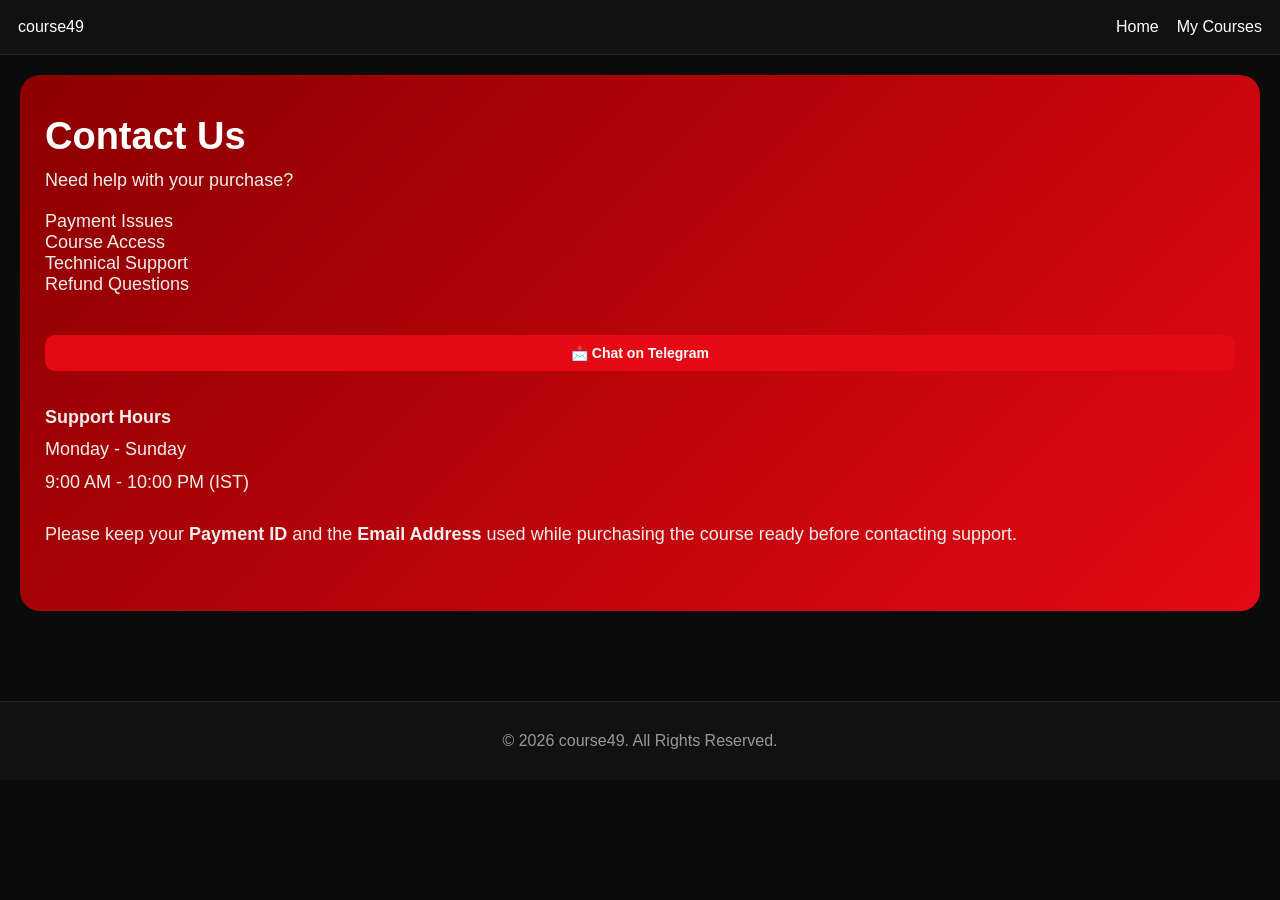
<file: contact.html>
<!DOCTYPE html>
<html lang="en">

<head>

<meta charset="UTF-8">

<meta name="viewport"
content="width=device-width,initial-scale=1.0">

<title>Contact Us | course49</title>

<link rel="stylesheet" href="style.css">

</head>

<body>

<header class="header">

<div class="logo">

course49

</div>

<nav>

<a href="index.html">Home</a>

<a href="my-courses.html">My Courses</a>

</nav>

</header>

<section class="hero">

<div class="banner">

<h1>Contact Us</h1>

<p>

Need help with your purchase?

</p>

<p>

Payment Issues<br>

Course Access<br>

Technical Support<br>

Refund Questions

</p>

<a
class="buy-btn"
href="https://t.me/course49_support_bot"
target="_blank"
style="display:inline-block;margin-top:20px;">

📩 Chat on Telegram

</a>

<p style="margin-top:30px;line-height:1.8;">

<b>Support Hours</b><br>

Monday - Sunday<br>

9:00 AM - 10:00 PM (IST)

</p>

<p style="margin-top:20px;line-height:1.8;">

Please keep your <b>Payment ID</b> and the
<b>Email Address</b> used while purchasing
the course ready before contacting support.

</p>

</div>

</section>

<footer>

© 2026 course49. All Rights Reserved.

</footer>

</body>

</html>
</file>
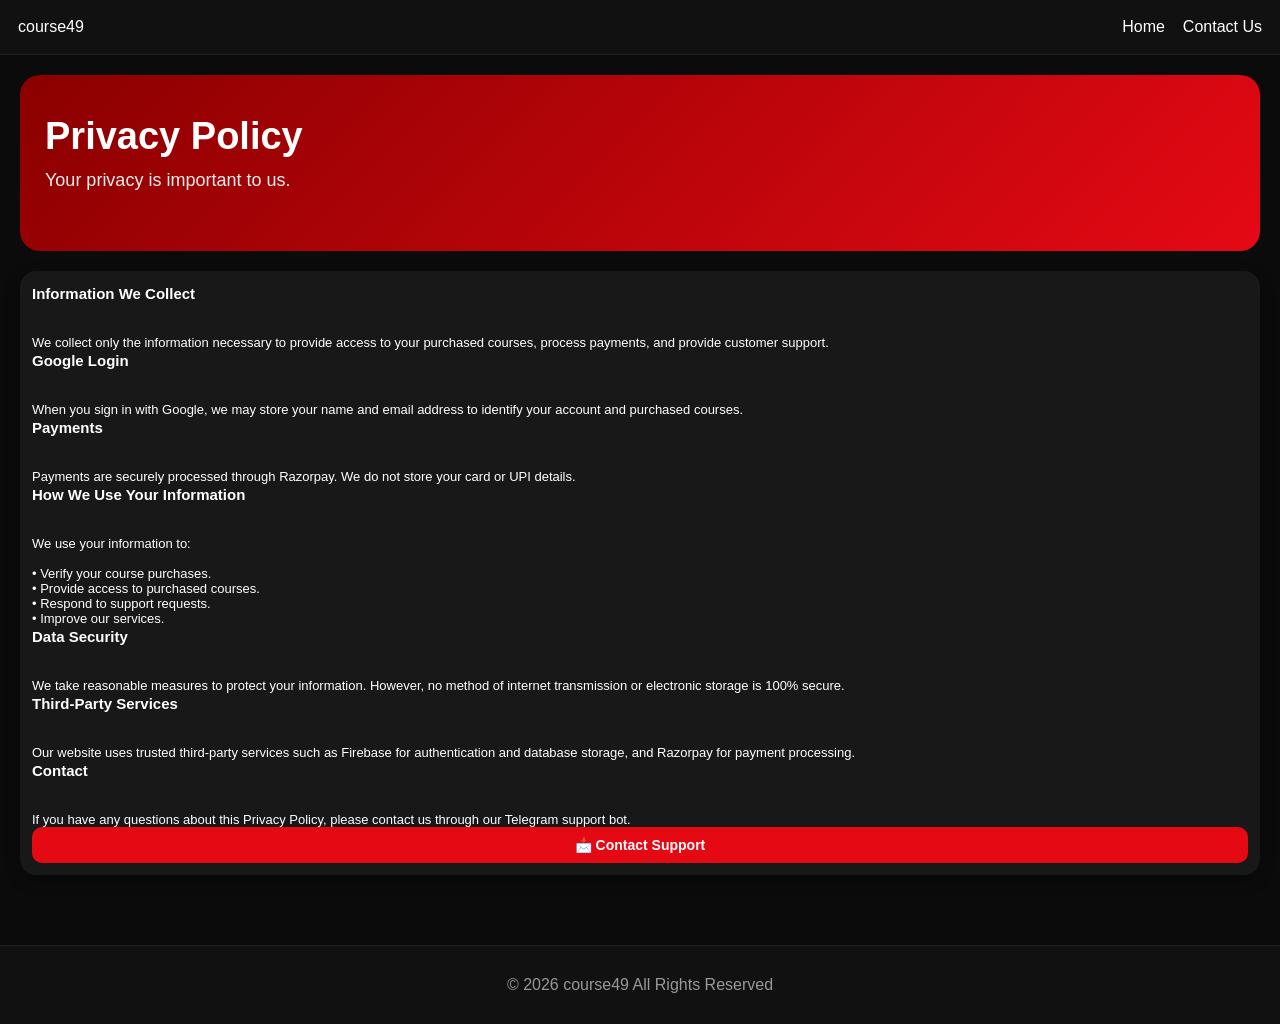
<file: privacy.html>
<!DOCTYPE html>
<html lang="en">

<head>

<meta charset="UTF-8">

<meta name="viewport"
content="width=device-width,initial-scale=1.0">

<title>Privacy Policy | course49</title>

<link rel="stylesheet" href="style.css">

</head>

<body>

<header class="header">

<div class="logo">

course49

</div>

<nav>

<a href="index.html">Home</a>

<a href="contact.html">Contact Us</a>

</nav>

</header>

<section class="hero">

<div class="banner">

<h1>Privacy Policy</h1>

<p>

Your privacy is important to us.

</p>

</div>

<div class="course-card">

<div class="course-content">

<h3>Information We Collect</h3>

<p>

We collect only the information necessary to provide access to your purchased courses, process payments, and provide customer support.

</p>

<h3>Google Login</h3>

<p>

When you sign in with Google, we may store your name and email address to identify your account and purchased courses.

</p>

<h3>Payments</h3>

<p>

Payments are securely processed through Razorpay. We do not store your card or UPI details.

</p>

<h3>How We Use Your Information</h3>

<p>

We use your information to:

<br><br>

• Verify your course purchases.<br>

• Provide access to purchased courses.<br>

• Respond to support requests.<br>

• Improve our services.

</p>

<h3>Data Security</h3>

<p>

We take reasonable measures to protect your information. However, no method of internet transmission or electronic storage is 100% secure.

</p>

<h3>Third-Party Services</h3>

<p>

Our website uses trusted third-party services such as Firebase for authentication and database storage, and Razorpay for payment processing.

</p>

<h3>Contact</h3>

<p>

If you have any questions about this Privacy Policy, please contact us through our Telegram support bot.

</p>

<a
class="buy-btn"
href="https://t.me/course49_support_bot"
target="_blank">

📩 Contact Support

</a>

</div>

</div>

</section>

<footer>

<p>

© 2026 course49

All Rights Reserved

</p>

</footer>

</body>

</html>
</file>
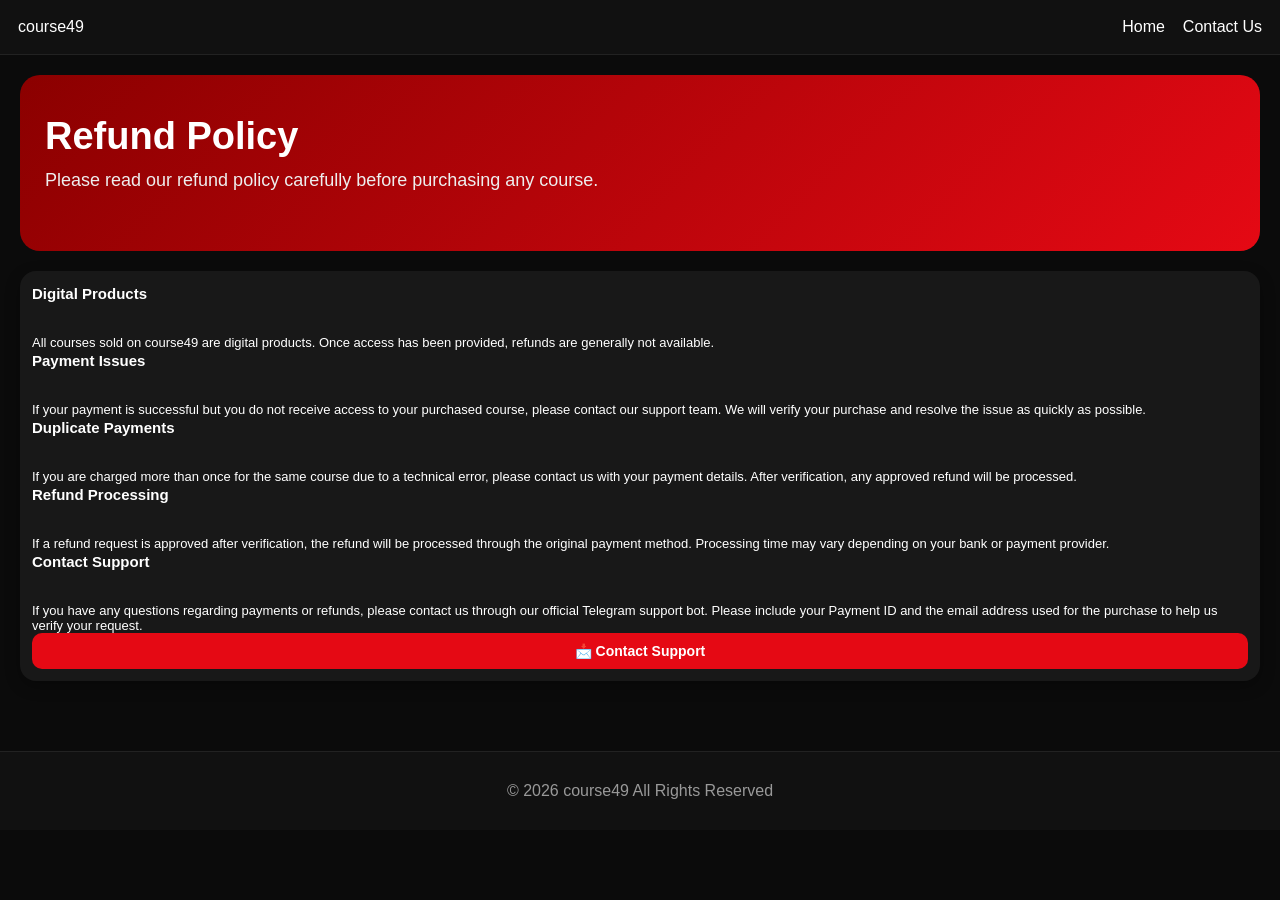
<file: refund.html>
<!DOCTYPE html>
<html lang="en">

<head>

<meta charset="UTF-8">

<meta name="viewport"
content="width=device-width,initial-scale=1.0">

<title>Refund Policy | course49</title>

<link rel="stylesheet" href="style.css">

</head>

<body>

<header class="header">

<div class="logo">

course49

</div>

<nav>

<a href="index.html">Home</a>

<a href="contact.html">Contact Us</a>

</nav>

</header>

<section class="hero">

<div class="banner">

<h1>Refund Policy</h1>

<p>

Please read our refund policy carefully before purchasing any course.

</p>

</div>

<div class="course-card">

<div class="course-content">

<h3>Digital Products</h3>

<p>

All courses sold on course49 are digital products. Once access has been provided, refunds are generally not available.

</p>

<h3>Payment Issues</h3>

<p>

If your payment is successful but you do not receive access to your purchased course, please contact our support team. We will verify your purchase and resolve the issue as quickly as possible.

</p>

<h3>Duplicate Payments</h3>

<p>

If you are charged more than once for the same course due to a technical error, please contact us with your payment details. After verification, any approved refund will be processed.

</p>
<h3>Refund Processing</h3>

<p>

If a refund request is approved after verification, the refund will be processed through the original payment method. Processing time may vary depending on your bank or payment provider.

</p>

<h3>Contact Support</h3>

<p>

If you have any questions regarding payments or refunds, please contact us through our official Telegram support bot. Please include your Payment ID and the email address used for the purchase to help us verify your request.

</p>

<a
class="buy-btn"
href="https://t.me/course49_support_bot"
target="_blank">

📩 Contact Support

</a>

</div>

</div>

</section>

<footer>

<p>

© 2026 course49

All Rights Reserved

</p>

</footer>

</body>

</html>
</file>
<file: style.css>
/* =========================
   course49 v2
   Part 1
========================= */

*{
margin:0;
padding:0;
box-sizing:border-box;
font-family:Arial,Helvetica,sans-serif;
}

body{
background:#0b0b0b;
color:#fff;
}

a{
text-decoration:none;
color:white;
}

img{
display:block;
width:100%;
}

.header{
position:sticky;
top:0;
z-index:1000;
background:#111;
display:flex;
justify-content:space-between;
align-items:center;
padding:18px;
border-bottom:1px solid #222;
}

.logo{
display:flex;
align-items:center;
}

.logo img{
height:90px;
width:auto;
display:block;
}

nav{
display:flex;
gap:18px;
}

nav a{
font-size:16px;
transition:.3s;
}

nav a:hover{
color:#E50914;
}

.hero{
padding:20px;
}

.banner{
background:linear-gradient(135deg,#8b0000,#E50914);
border-radius:20px;
padding:40px 25px;
margin-bottom:20px;
}

.banner h1{
font-size:38px;
margin-bottom:12px;
}

.banner p{
font-size:18px;
color:#eee;
margin-bottom:20px;
}

.explore-btn{
background:#fff;
color:#000;
padding:14px 26px;
border:none;
border-radius:10px;
font-size:17px;
font-weight:bold;
cursor:pointer;
}

.search{
width:100%;
padding:16px;
margin:20px 0;
border:none;
border-radius:12px;
font-size:17px;
outline:none;
}

.categories{
display:flex;
gap:12px;
overflow-x:auto;
padding-bottom:10px;
}

.categories::-webkit-scrollbar{
display:none;
}

.categories button{
background:#222;
color:white;
border:none;
padding:12px 18px;
border-radius:999px;
white-space:nowrap;
cursor:pointer;
transition:.3s;
}

.categories button:hover{
background:#E50914;
}

.title{
padding:20px;
font-size:34px;
font-weight:bold;
}

/* =========================
   course49 v2
   Part 2
========================= */

#courses{
display:grid;
grid-template-columns:repeat(auto-fit,minmax(220px,1fr));
gap:20px;
padding:20px;
}

.course-card{
background:#181818;
border-radius:15px;
overflow:hidden;
transition:.3s;
box-shadow:0 5px 15px rgba(0,0,0,.3);
}

.course-card:hover{
transform:translateY(-6px);
}

.course-card img{
height:150px;
object-fit:cover;
}

.course-content{
padding:15px;
}

.course-content h3{
font-size:18px;
margin-bottom:10px;
line-height:1.4;
}

.price{
font-size:22px;
font-weight:bold;
color:#00ff99;
margin-bottom:10px;
}

.category{
display:inline-block;
background:#2a2a2a;
padding:6px 12px;
border-radius:20px;
font-size:13px;
margin-bottom:15px;
}

.buy-btn{
display:block;
width:100%;
background:#E50914;
color:white;
padding:14px;
border-radius:10px;
text-align:center;
font-weight:bold;
transition:.3s;
}

.buy-btn:hover{
background:#ff3030;
}

footer{
margin-top:50px;
padding:30px;
text-align:center;
background:#111;
color:#999;
border-top:1px solid #222;
}

@media(max-width:768px){

.header{
flex-direction:column;
gap:15px;
}

.logo{
font-size:28px;
}

nav{
display:flex;
flex-wrap:wrap;
justify-content:center;
gap:12px;
}

.banner{
padding:25px;
}

.banner h1{
font-size:28px;
}

.banner p{
font-size:15px;
}

.title{
font-size:28px;
padding:15px;
}

#courses{
grid-template-columns:1fr;
}

.course-card img{
height:190px;
}

}

/* =========================
course49 UI Upgrade
========================= */

.course-card{
position:relative;
overflow:hidden;
}

.course-card del{
color:#888;
font-size:15px;
}

.price{
font-size:28px;
font-weight:bold;
color:#00ff99;
margin-top:5px;
}

.category{
display:inline-block;
padding:6px 12px;
border-radius:999px;
font-size:13px;
margin-bottom:12px;
background:#E50914;
color:#fff;
}

.course-content button{
flex:1;
}

#coursePopup{
animation:popupFade .25s ease;
backdrop-filter:blur(5px);
}

#coursePopup img{
width:100%;
border-radius:12px;
margin:15px 0;
}

#coursePopup h2{
margin-bottom:10px;
font-size:26px;
}

#coursePopup pre{
background:#111;
padding:12px;
border-radius:10px;
margin-top:12px;
font-family:Arial;
font-size:15px;
line-height:1.6;
overflow:auto;
}

@keyframes popupFade{

from{

opacity:0;
transform:scale(.9);

}

to{

opacity:1;
transform:scale(1);

}

}

.buy-btn{
transition:.25s;
}

.buy-btn:hover{

transform:scale(1.03);

}

.course-card:hover{

transform:translateY(-8px);

box-shadow:0 10px 30px rgba(229,9,20,.35);

}

@media(max-width:768px){

#coursePopup{

padding:15px;

}

#coursePopup h2{

font-size:22px;

}

.price{

font-size:24px;

}

}

/* =========================
course49 Mobile UI v3
========================= */

.mobile-header{
position:sticky;
top:0;
z-index:999;
background:#111;
padding:18px;
display:flex;
justify-content:space-between;
align-items:center;
border-bottom:1px solid #222;
}

.profile-icon{
font-size:28px;
text-decoration:none;
}

.search-section{
padding:15px;
}

.search{
width:100%;
height:50px;
background:#1b1b1b;
color:#fff;
border:none;
border-radius:30px;
padding:0 20px;
font-size:16px;
outline:none;
}

.search::placeholder{
color:#999;
}

.category-scroll{
display:flex;
gap:10px;
overflow-x:auto;
padding:0 15px 15px;
scrollbar-width:none;
}

.category-scroll::-webkit-scrollbar{
display:none;
}

.category-scroll button{
border:none;
background:#1f1f1f;
color:#fff;
padding:10px 18px;
border-radius:25px;
white-space:nowrap;
font-size:14px;
}

.category-scroll .active{
background:#E50914;
}

#courses{
display:grid;
grid-template-columns:repeat(2,1fr);
gap:12px;
padding:15px;
padding-bottom:90px;
}

.course-card{
background:#181818;
border-radius:16px;
overflow:hidden;
transition:.25s;
}

.course-card img{
height:120px;
object-fit:cover;
}

.course-content{
padding:12px;
}

.course-content h3{
font-size:15px;
line-height:1.4;
height:42px;
overflow:hidden;
}

.course-content p{
font-size:13px;
}

.price{
font-size:22px;
font-weight:bold;
color:#00ff99;
}

.buy-btn{
padding:10px;
font-size:14px;
border-radius:10px;
}

.bottom-nav{
position:fixed;
bottom:0;
left:0;
width:100%;
height:65px;
background:#111;
display:flex;
justify-content:space-around;
align-items:center;
border-top:1px solid #222;
z-index:9999;
}

.bottom-nav a{
display:flex;
flex-direction:column;
align-items:center;
justify-content:center;
color:#999;
font-size:12px;
text-decoration:none;
gap:3px;
}

.bottom-nav a.active{
color:#E50914;
}

.mobile-footer{
padding:25px 20px 90px;
background:#111;
text-align:center;
border-top:1px solid #222;
}

.footer-links{
display:flex;
justify-content:center;
flex-wrap:wrap;
gap:15px;
margin-bottom:15px;
}

.footer-links a{
color:#ccc;
text-decoration:none;
font-size:14px;
}

.footer-links a:hover{
color:#E50914;
}

@media(min-width:768px){

.mobile-header{

display:none;

}

.bottom-nav{

display:none;

}

#courses{

grid-template-columns:repeat(auto-fill,minmax(240px,1fr));

}

}

/* Skeleton Loader */

.skeleton{
animation:pulse 1.2s infinite;
}

@keyframes pulse{

0%{
opacity:.5;
}

50%{
opacity:1;
}

100%{
opacity:.5;
}

}

.login-btn{
background:#E50914;
color:#fff;
padding:10px 18px;
border-radius:25px;
font-size:15px;
font-weight:bold;
text-decoration:none;
display:flex;
align-items:center;
justify-content:center;
transition:.3s;
}

.login-btn:hover{
background:#ff2b2b;
}
</file>
